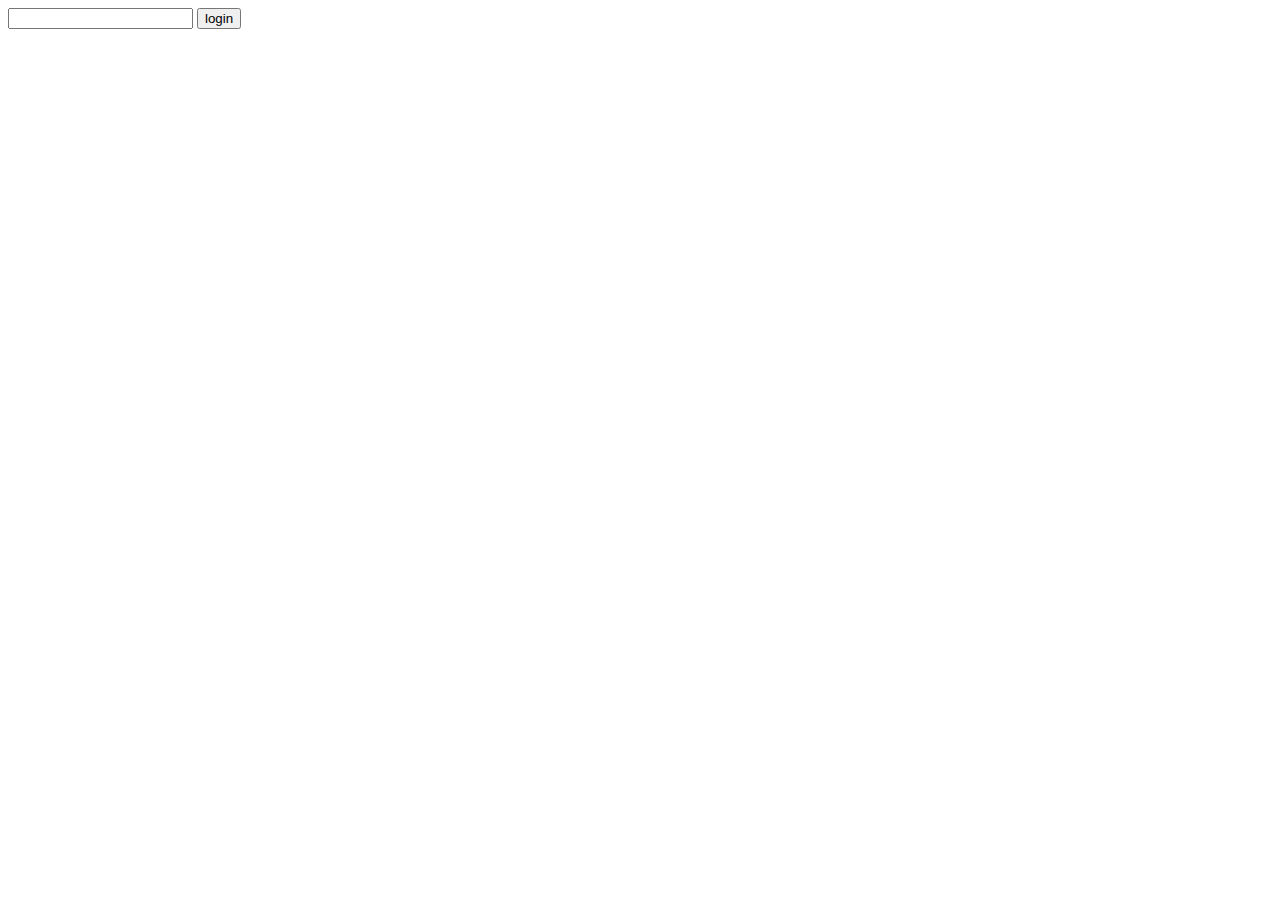
<file: module/resource/login_test.html>
<!DOCTYPE html>
<html lang="zh-TW">
<head>
		<meta charset="utf-8">
		<title>SSO</title>
    <script type="text/javascript" src="https://code.jquery.com/jquery-3.4.1.min.js"></script>
</head>
<body>
  <input class="target" type="text" value="">
  <input type="button" onclick="login()" value="login"></input>
</body>
<script>
$(function () {
  $( ".target" ).change(function() {
    console.log( "update cookie " + $(".target").val() );
    initCookie();
    setCookie('pszWSSOID', $(".target").val());
    console.log(document.cookie);
  });
  login = function () {
    console.log(document.cookie);
    // window.location = "/customized/SSOLogin";
    $.ajax({
        type: 'GET',
        url: '/customized/SSOLogin',
        success: function(msg) {
          console.log(msg);
        }
    });

  }
  initCookie = function (){
    console.log('init cookie');
    setCookie('pszWSSOToken', 'pszWSSOToken');
    setCookie('pszWSSOID', 'SSO1');
    setCookie('pszUserIP', 'pszUserIP');
    setCookie('RequestedURL', 'RequestedURL');
  };
  function setCookie(name, value){
    const Days = 1;
    const exp = new Date();
    const timetoday = parseInt(exp.getTime(), 10);
    const timelastday = parseInt((Days * 24 * 60 * 60 * 1000), 10);
    const timestamp = timetoday + timelastday;
    exp.setTime(timestamp);
    document.cookie = `${name}=${escape(value)};expires=${exp.toGMTString()}`;
  }
  function getCookie(name){
    const reg = new RegExp(`(^| )${name}=([^;]*)(;|$)`);
    const arr = document.cookie.match(reg);
    if (arr) {
      return arr[2];
    }
    return null;
  }
  closeChatBot = function(){
    alert('count down success');
  };
  showContactUsDialog = function(){
    alert('showContactUsDialog success');
  };
  initCookie();
});
</script>
</html>
</file>
